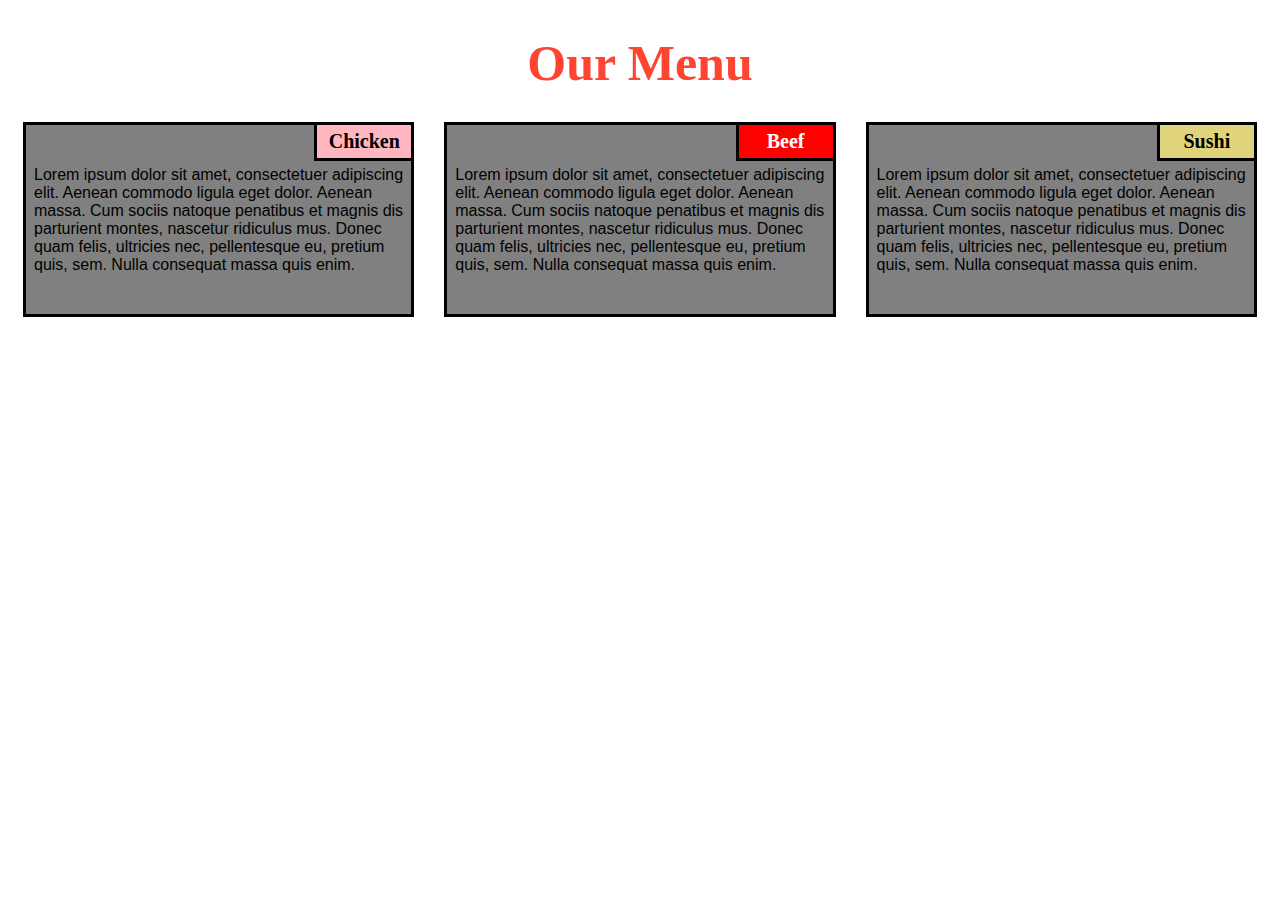
<file: assignment2-solution/index.html>
<!DOCTYPE html>
<html>

<head>
    <meta charset="utf-8">
    <title>module2-solution</title>
</head>
<link rel="stylesheet" type="text/css" href="css/style.css">

<body>
    <h1>Our Menu</h1>
    <section class="column-lg-4 colmn-md-6 colmn-sm-12">
        <div>
            <p class="sub1">Chicken</p>
            <p class="content">
                Lorem ipsum dolor sit amet, consectetuer adipiscing elit. Aenean commodo ligula eget dolor. Aenean massa. Cum sociis natoque penatibus et magnis dis parturient montes, nascetur ridiculus mus. Donec quam felis, ultricies nec, pellentesque eu, pretium quis, sem. Nulla consequat massa quis enim.
            </p>
        </div>
    </section>
    <section class="column-lg-4 colmn-md-6 colmn-sm-12">
        <div>
            <p class="sub2">Beef</p>
            <p class="content">
                Lorem ipsum dolor sit amet, consectetuer adipiscing elit. Aenean commodo ligula eget dolor. Aenean massa. Cum sociis natoque penatibus et magnis dis parturient montes, nascetur ridiculus mus. Donec quam felis, ultricies nec, pellentesque eu, pretium quis, sem. Nulla consequat massa quis enim.
        </div>
    </section>
    <section class="column-lg-4 colmn-md-12 colmn-sm-12">
        <div>
            <p class="sub3">Sushi</p>
            <p class="content">
                Lorem ipsum dolor sit amet, consectetuer adipiscing elit. Aenean commodo ligula eget dolor. Aenean massa. Cum sociis natoque penatibus et magnis dis parturient montes, nascetur ridiculus mus. Donec quam felis, ultricies nec, pellentesque eu, pretium quis, sem. Nulla consequat massa quis enim.
            </p>
        </div>
</body>

</html>
</file>
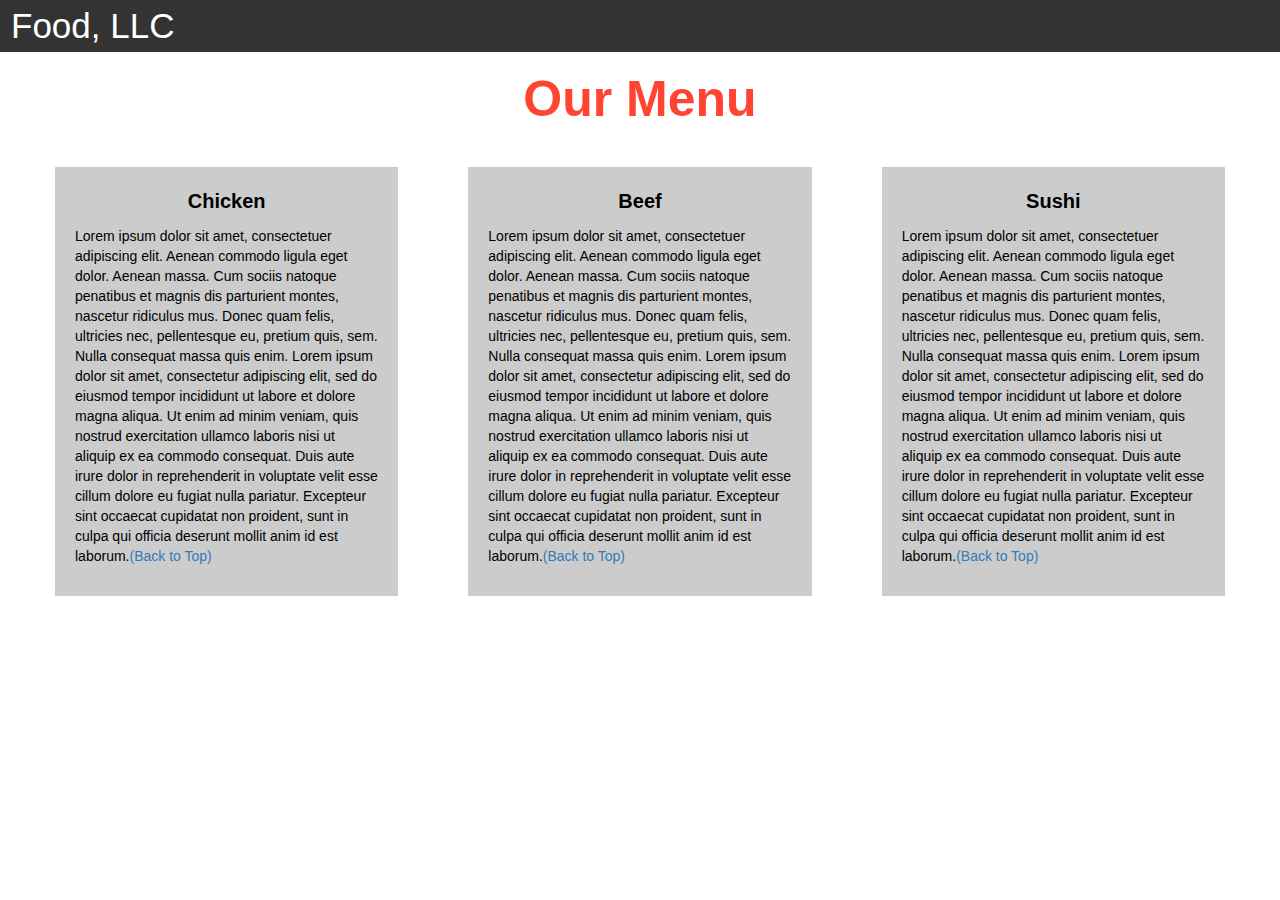
<file: assignment3/index.html>
<!DOCTYPE html>
<html>
<head>

<title>Module 3</title>

  <meta name="viewport" content="width=device-width, initial-scale=1">
  <link rel="stylesheet" href="https://maxcdn.bootstrapcdn.com/bootstrap/3.3.7/css/bootstrap.min.css">
  <script src="https://ajax.googleapis.com/ajax/libs/jquery/3.3.1/jquery.min.js"></script>
  <script src="https://maxcdn.bootstrapcdn.com/bootstrap/3.3.7/js/bootstrap.min.js"></script>

</head>

<meta name="viewport" content="width=device-width, initial-scale=1">
<link rel="stylesheet" type="text/css" href="style.css">



<body>


<nav class="navbar" id="top">
  <div class="container-fluid">

    <div class="navbar-header">
      <button type="button" class="navbar-toggle" data-toggle="collapse" data-target="#myNavbar">
        <span class="icon-bar"></span>
        <span class="icon-bar"></span>
        <span class="icon-bar"></span> 
      </button>
      <a class="navbar-brand" href="#">Food, LLC</a>
    </div>

    <div class="collapse" id="myNavbar">
      <ul class="nav navbar-nav visible-xs">
        <li><a class="menu-item" href="#">Chicken</a></li>
        <li><a class="menu-item" href="#">Beef</a></li> 
        <li><a class="menu-item" href="#">Sushi</a></li> 
      </ul>
    </div>

  </div>
</nav>

<h1 class="main-title">Our Menu</h1>



<div class="row">

  <div class="col-lg-4 col-md-6 col-sm-12">
    <div class="content-box">
      <p class="item-name">Chicken</p>
      <p>Lorem ipsum dolor sit amet, consectetuer adipiscing elit. Aenean commodo ligula eget dolor. Aenean massa. Cum sociis natoque penatibus et magnis dis parturient montes, nascetur ridiculus mus. Donec quam felis, ultricies nec, pellentesque eu, pretium quis, sem. Nulla consequat massa quis enim. Lorem ipsum dolor sit amet, consectetur adipiscing elit, sed do eiusmod tempor incididunt ut labore et dolore magna aliqua. Ut enim ad minim veniam, quis nostrud exercitation ullamco laboris nisi ut aliquip ex ea commodo consequat. Duis aute irure dolor in reprehenderit in voluptate velit esse cillum dolore eu fugiat nulla pariatur. Excepteur sint occaecat cupidatat non proident, sunt in culpa qui officia deserunt mollit anim id est laborum.<a href="#top">(Back to Top)</a></p>
    </div>
  </div>

  <div class="col-lg-4 col-md-6 col-sm-12">
    <div class="content-box">
      <p class="item-name">Beef</p>
      <p>Lorem ipsum dolor sit amet, consectetuer adipiscing elit. Aenean commodo ligula eget dolor. Aenean massa. Cum sociis natoque penatibus et magnis dis parturient montes, nascetur ridiculus mus. Donec quam felis, ultricies nec, pellentesque eu, pretium quis, sem. Nulla consequat massa quis enim. Lorem ipsum dolor sit amet, consectetur adipiscing elit, sed do eiusmod tempor incididunt ut labore et dolore magna aliqua. Ut enim ad minim veniam, quis nostrud exercitation ullamco laboris nisi ut aliquip ex ea commodo consequat. Duis aute irure dolor in reprehenderit in voluptate velit esse cillum dolore eu fugiat nulla pariatur. Excepteur sint occaecat cupidatat non proident, sunt in culpa qui officia deserunt mollit anim id est laborum.<a href="#top">(Back to Top)</a></p>
    </div>
  </div>


  <div class="col-lg-4 col-md-12 col-sm-12">
    <div class="content-box">
      <p class="item-name">Sushi</p>
      <p>Lorem ipsum dolor sit amet, consectetuer adipiscing elit. Aenean commodo ligula eget dolor. Aenean massa. Cum sociis natoque penatibus et magnis dis parturient montes, nascetur ridiculus mus. Donec quam felis, ultricies nec, pellentesque eu, pretium quis, sem. Nulla consequat massa quis enim. Lorem ipsum dolor sit amet, consectetur adipiscing elit, sed do eiusmod tempor incididunt ut labore et dolore magna aliqua. Ut enim ad minim veniam, quis nostrud exercitation ullamco laboris nisi ut aliquip ex ea commodo consequat. Duis aute irure dolor in reprehenderit in voluptate velit esse cillum dolore eu fugiat nulla pariatur. Excepteur sint occaecat cupidatat non proident, sunt in culpa qui officia deserunt mollit anim id est laborum.<a href="#top">(Back to Top)</a></p>
    </div>
  </div>

</div>


</body>
</html>
</file>
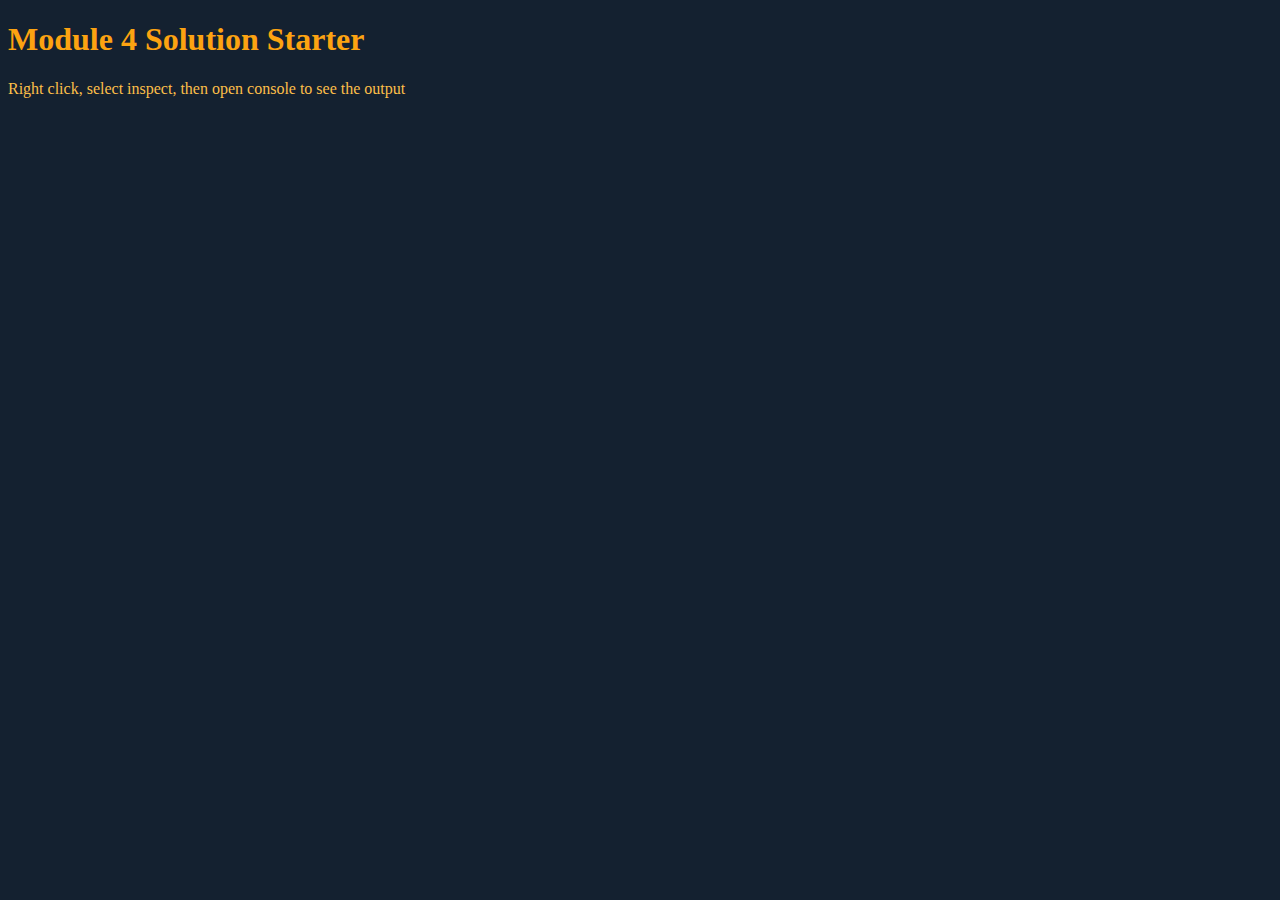
<file: assignment4/index.html>
<!DOCTYPE html>
<html>
<head>
  <meta charset="utf-8">
  <title>Module 4 Solution Starter</title>
  <script src="SpeakHello.js"></script>
  <script src="SpeakGoodBye.js"></script>
  <script src="script.js"></script>
</head>
<body bgcolor="#142130">
  <h1 style= "color: #fca311;">Module 4 Solution Starter</h1>
  <p style= "color: #fcbf49;">Right click, select inspect, then open console to see the output</p>
</body>
</html>
</file>
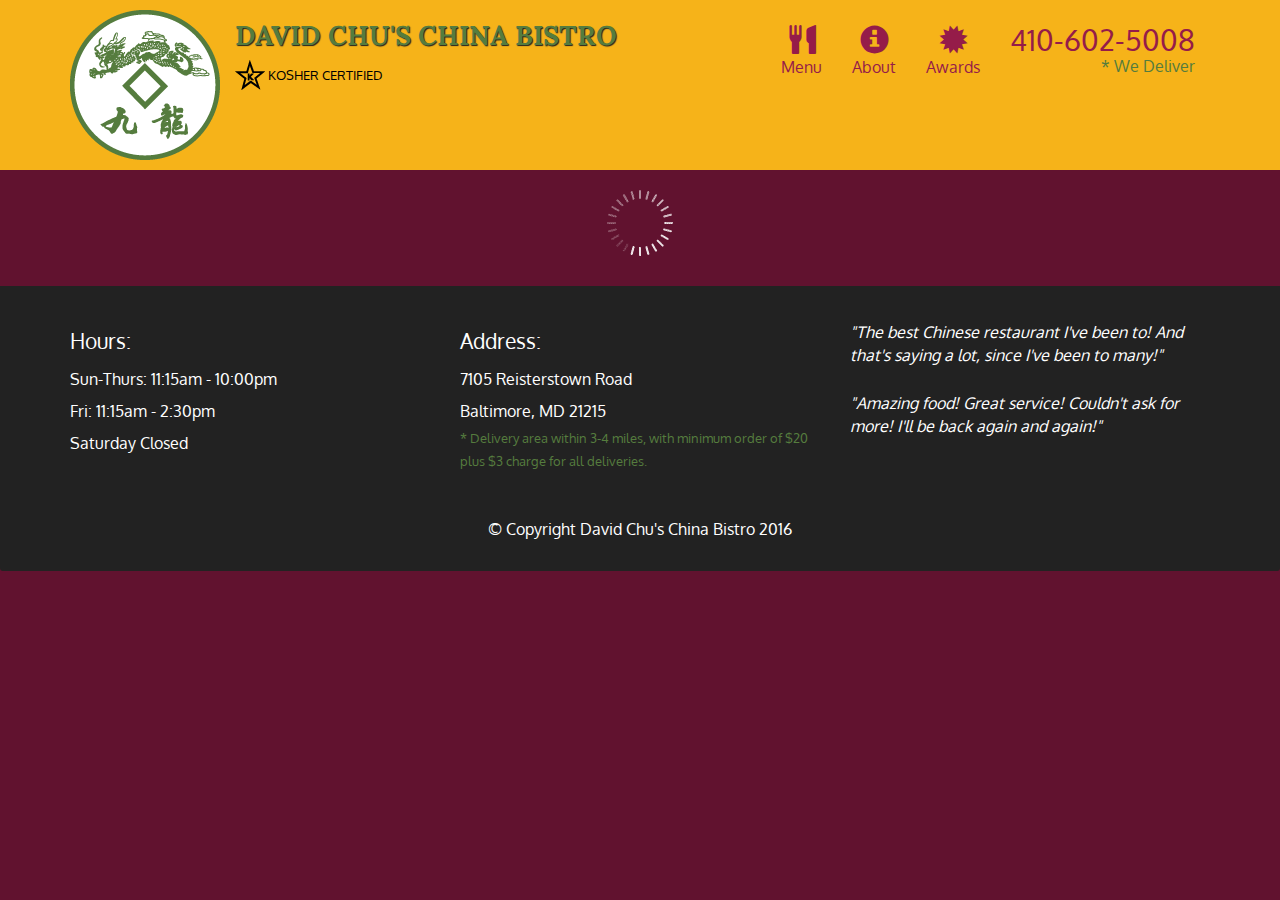
<file: assignment5/index.html>
<!doctype html>
<html lang="en">
  <head>
    <meta charset="utf-8">
    <meta http-equiv="X-UA-Compatible" content="IE=edge">
    <meta name="viewport" content="width=device-width, initial-scale=1">
    <title>David Chu's China Bistro</title>
    <link rel="stylesheet" href="css/bootstrap.min.css">
    <link rel="stylesheet" href="css/styles.css">
    <link href='https://fonts.googleapis.com/css?family=Oxygen:400,300,700' rel='stylesheet' type='text/css'>
    <link href='https://fonts.googleapis.com/css?family=Lora' rel='stylesheet' type='text/css'>
  </head>
<body>
  <header>
    <nav id="header-nav" class="navbar navbar-default">
      <div class="container">
        <div class="navbar-header">
          <a href="index.html" class="pull-left visible-md visible-lg">
            <div id="logo-img" alt="Logo image"></div>
          </a>

          <div class="navbar-brand">
            <a href="index.html"><h1>David Chu's China Bistro</h1></a>
            <p>
              <img src="images/star-k-logo.png" alt="Kosher certification">
              <span>Kosher Certified</span>
            </p>
          </div>

          <button id="navbarToggle" type="button" class="navbar-toggle collapsed" data-toggle="collapse" data-target="#collapsable-nav" aria-expanded="false">
            <span class="sr-only">Toggle navigation</span>
            <span class="icon-bar"></span>
            <span class="icon-bar"></span>
            <span class="icon-bar"></span>
          </button>
        </div>
        
        <div id="collapsable-nav" class="collapse navbar-collapse">
           <ul id="nav-list" class="nav navbar-nav navbar-right">
            <li id="navHomeButton" class="visible-xs active">
              <a href="index.html">
                <span class="glyphicon glyphicon-home"></span> Home</a>
            </li>
            <li id="navMenuButton">
              <a href="#" onclick="$dc.loadMenuCategories();">
                <span class="glyphicon glyphicon-cutlery"></span><br class="hidden-xs"> Menu</a>
            </li>
            <li>
              <a href="#">
                <span class="glyphicon glyphicon-info-sign"></span><br class="hidden-xs"> About</a>
            </li>
            <li>
              <a href="#">
                <span class="glyphicon glyphicon-certificate"></span><br class="hidden-xs"> Awards</a>
            </li>
            <li id="phone" class="hidden-xs">
              <a href="tel:410-602-5008">
                <span>410-602-5008</span></a><div>* We Deliver</div>
            </li>
          </ul><!-- #nav-list -->
        </div><!-- .collapse .navbar-collapse -->
      </div><!-- .container -->
    </nav><!-- #header-nav -->
  </header>

  <div id="call-btn" class="visible-xs">
    <a class="btn" href="tel:410-602-5008">
    <span class="glyphicon glyphicon-earphone"></span>
    410-602-5008
    </a>
  </div>
  <div id="xs-deliver" class="text-center visible-xs">* We Deliver</div>

  <div id="main-content" class="container"></div>

  <footer class="panel-footer">
    <div class="container">
      <div class="row">
        <section id="hours" class="col-sm-4">
          <span>Hours:</span><br>
          Sun-Thurs: 11:15am - 10:00pm<br>
          Fri: 11:15am - 2:30pm<br>
          Saturday Closed
          <hr class="visible-xs">
        </section>
        <section id="address" class="col-sm-4">
          <span>Address:</span><br>
          7105 Reisterstown Road<br>
          Baltimore, MD 21215
          <p>* Delivery area within 3-4 miles, with minimum order of $20 plus $3 charge for all deliveries.</p>
          <hr class="visible-xs">
        </section>
        <section id="testimonials" class="col-sm-4">
          <p>"The best Chinese restaurant I've been to! And that's saying a lot, since I've been to many!"</p>
          <p>"Amazing food! Great service! Couldn't ask for more! I'll be back again and again!"</p>
        </section>
      </div>
      <div class="text-center">&copy; Copyright David Chu's China Bistro 2016</div>
    </div>
  </footer>

  <!-- jQuery (Bootstrap JS plugins depend on it) -->
  <script src="js/jquery-2.1.4.min.js"></script>
  <script src="js/bootstrap.min.js"></script>
  <script src="js/ajax-utils.js"></script>
  <script src="js/script.js"></script>
</body>
</html>
</file>
<file: assignment2-solution/css/style.css>
/*basic style*/
    * {
        box-sizing: border-box;
    }

    body {
        background-color: white;
    }

    h1 {
       margin-bottom: 15px;
    text-align: center;
    color: #ff4532;
    font-size: 50px;
    }

    section {
        position: relative;
        padding: 15px;
        width: 90%;
    }

    p {
        position: relative;
        clear: right;
    }

    div {
        position: relative;
        background-color: gray;
        border: 3.5px solid black;
        width: 100%;
        margin-left: auto;
        margin-right: auto;
        margin-bottom: auto;
    }

    .sub1 {
        float: right;
        width: 100px;
        padding: 5px;
        margin: -3px -3px 0px;
        border: 3.5px solid black;
        text-align: center;
        font-size: 125%;
        font-weight: bold;
        background-color: #FFB6C1;

    }

    .sub2 {
        float: right;
        color: white;
        width: 100px;
        padding: 5px;
        margin: -3px -3px 0px;
        border: 3.5px solid black;
        text-align: center;
        font-size: 125%;
        font-weight: bold;
        background-color: #FF0000;

    }

    .sub3 {
        color: black;
        float: right;
        width: 100px;
        padding: 5px;
         margin: -3px -3px 0px;
        border: 3.5px solid black;
        text-align: center;
        font-size: 125%;
        font-weight: bold;
        background-color: rgb(223, 212, 121);

    }

    .content {
        padding: 5px;
        border: none;
        background-color: gray;
        font-family: Helvetica;
        color: black;
        margin: 3px ;
        height: 150px;
        overflow: auto;
    }

    .row {
        width: 90%;
    }

    /*desktop version*/
    @media (min-width: 992px) {
        .column-lg-4 {
            float: left;
            width: 33.33%;
        }
    }

    /*tablet version*/
    @media (min-width: 768px) and (max-width: 991px) {
        .colmn-md-6 {
            float: left;
            width: 50%;
            margin-left: auto;
            margin-right: auto;
        }

        .colmn-md-12 {
            float: left;
            width: 100%;
            margin-left: auto;
            margin-right: auto;
        }
    }

    /*mobile version*/
    @media (max-width: 767px) {
        .colmn-sm-12 {
            float: left;
            width: 100%;
        }
    }
</file>
<file: assignment3/style.css>
.container-fluid{
	margin: 0;
	padding: 0;
}

.navbar{
	border-radius: 0px;
	background-color: rgba(0,0,0,0.8);
}

.navbar-brand{
  font-size: 35px;
  color: white;
  padding-left: 25px;
}

.navbar-brand:hover{
	color: white;
}

.nav{
	margin: 0;
	padding: 0;
}

.navbar-nav{
  font-size: 25px;
  text-align: center;
  margin: 0;
  padding: 0;
}

.navbar-toggle{
	border: 2px solid white;
	margin-right: 25px;
}

.icon-bar{
	background-color: white;
}


.main-title{
  margin-bottom: 15px;
  text-align: center;
  color: #ff4532;
  font-size: 50px;
  font-family: "Comic Sans MS", cursive, sans-serif;
  font-weight: bold;
}

li{
	box-sizing: border-box;
	width: 100%;
}

.menu-item{
	padding: 0;
	margin: 0;
	width: 100%;
	background-color: white;
	border-bottom: 1px solid black;
	color: black;
	display: block;
}

.menu-item:hover{
	background-color: rgba(0,0,0,0.9);
	color: rgba(0,0,0,0.4);
}



.row{
	margin: 20px;
}

.content-box{
	margin: 20px;
	width: auto;
	height: auto;
	color: black;
	background-color: rgba(0,0,0,0.2);
	font-family: "Comic Sans MS", cursive, sans-serif;
	padding: 20px;
}

.item-name{
	text-align: center;
	font-size: 20px;
	font-weight: bold;
}

#top{

}
</file>
<file: assignment5/css/styles.css>
body {
  font-size: 16px;
  color: #fff;
  background-color: #61122f;
  font-family: 'Oxygen', sans-serif;
}

/** HEADER **/
#header-nav {
  background-color: #f6b319;
  border-radius: 0;
  border: 0;
}

#logo-img {
  background: url('../images/restaurant-logo_large.png') no-repeat;
  width: 150px;
  height: 150px;
  margin: 10px 15px 10px 0;
}

.navbar-brand {
  padding-top: 25px;
}
.navbar-brand h1 { /* Restaurant name */
  font-family: 'Lora', serif;
  color: #557c3e;
  font-size: 1.5em;
  text-transform: uppercase;
  font-weight: bold;
  text-shadow: 1px 1px 1px #222;
  margin-top: 0;
  margin-bottom: 0;
  line-height: .75;
}
.navbar-brand a:hover, .navbar-brand a:focus {
  text-decoration: none;
}
.navbar-brand p { /* Kosher cert */
  color: #000;
  text-transform: uppercase;
  font-size: .7em;
  margin-top: 15px;
}
.navbar-brand p span { /* Star-K */
  vertical-align: middle;
}

#nav-list {
  margin-top: 10px;
}
#nav-list a {
  color: #951C49;
  text-align: center;
}
#nav-list a:hover {
  background: #E7E7E7;
}
#nav-list a span {
  font-size: 1.8em;
}

#phone {
  margin-top: 5px;
}
#phone a { /* Phone number */
  text-align: right;
  padding-bottom: 0;
}
#phone div { /* We Deliver */
  color: #557c3e;
  text-align: right;
  padding-right: 15px;
}

.navbar-header button.navbar-toggle, .navbar-header .icon-bar {
  border: 1px solid #61122f;
}
.navbar-header button.navbar-toggle {
  clear: both;
  margin-top: -30px;
}
/* END HEADER */

/* FOOTER */
.panel-footer {
  margin-top: 30px;
  padding-top: 35px;
  padding-bottom: 30px;
  background-color: #222;
  border-top: 0;
}
.panel-footer div.row {
  margin-bottom: 35px;
}
#hours, #address {
  line-height: 2;
}
#hours > span, #address > span {
  font-size: 1.3em;
}
#address p {
  color: #557c3e;
  font-size: .8em;
  line-height: 1.8;
}
#testimonials {
  font-style: italic;
}
#testimonials p:nth-child(2) {
  margin-top: 25px;
}
/* END FOOTER */



/* HOME PAGE */
.container .jumbotron {
  box-shadow: 0 0 50px #3F0C1F;
  border: 2px solid #3F0C1F;
}

#menu-tile, #specials-tile, #map-tile {
  height: 250px;
  width: 100%;
  margin-bottom: 15px;
  position: relative;
  border: 2px solid #3F0C1F;
  overflow: hidden;
}
#menu-tile:hover, #specials-tile:hover, #map-tile:hover {
  box-shadow: 0 1px 5px 1px #cccccc;
}
#menu-tile {
  background: url('../images/menu-tile.jpg') no-repeat;
  background-position: center;
}
#specials-tile {
  background: url('../images/specials-tile.jpg') no-repeat;
  background-position: center;
}
#menu-tile span, #specials-tile span, #map-tile span {
  position: absolute;
  bottom: 0;
  right: 0;
  width: 100%;
  text-align: center;
  font-size: 1.6em;
  text-transform: uppercase;
  background-color: #000;
  color: #fff;
  opacity: .8;
}
/* END HOME PAGE */

/* MENU CATEGORIES PAGE */
.category-tile { 
  position: relative;
  border: 2px solid #3F0C1F;
  overflow: hidden;
  width: 200px;
  height: 200px;
  margin: 0 auto 15px;
}
.category-tile span {
  position: absolute;
  bottom: 0;
  right: 0;
  width: 100%;
  text-align: center;
  font-size: 1.2em;
  text-transform: uppercase;
  background-color: #000;
  color: #fff;
  opacity: .8;
}
.category-tile:hover {
  box-shadow: 0 1px 5px 1px #cccccc;
}

#menu-categories-title + div {
  margin-bottom: 50px;
}
/* END MENU CATEGORIES PAGE */

/* SINGLE CATEGORY PAGE */
.menu-item-tile {
  margin-bottom: 25px;
}
.menu-item-tile hr {
  width: 80%;
}
.menu-item-tile .menu-item-price {
  font-size: 1.1em;
  text-align: right;
  margin-top: -15px;
  margin-right: -15px;
}
.menu-item-tile .menu-item-price span {
  font-size: .6em;
}
.menu-item-photo {
  position: relative;
  border: 2px solid #3F0C1F; 
  overflow: hidden;
  padding: 0;
  margin-right: -15px;
  margin-left: auto;
  margin-bottom: 20px;
  max-width: 250px;
}
.menu-item-photo div {
  position: absolute;
  bottom: 0;
  right: 0;
  width: 80px;
  background-color: #557c3e;
  text-align: center;
}
.menu-item-description {
  padding-right: 30px;
}
h3.menu-item-title {
  margin: 0 0 10px;
}
.menu-item-details {
  font-size: .9em;
  font-style: italic;
}
/* END SINGLE CATEGORY PAGE */


/********** Large devices only **********/
@media (min-width: 1200px) {
  .container .jumbotron {
    background: url('../images/jumbotron_1200.jpg') no-repeat;
    height: 675px;
  }
}

/********** Medium devices only **********/
@media (min-width: 992px) and (max-width: 1199px) {
  /* Header */
  #logo-img {
    background: url('../images/restaurant-logo_medium.png') no-repeat;
    width: 100px;
    height: 100px;
    margin: 5px 5px 5px 0;
  }
  /* End Header */

  /* Home Page */
  .container .jumbotron {
    background: url('../images/jumbotron_992.jpg') no-repeat;
    height: 558px;
  }
  /* End Home Page */
}

/********** Small devices only **********/
@media (min-width: 768px) and (max-width: 991px) {
  /* Home Page */
  .container .jumbotron {
    background: url('../images/jumbotron_768.jpg') no-repeat;
    height: 432px;
  }
  /* End Home Page */
}

/********** Extra small devices only **********/
@media (max-width: 767px) {
  /* Header */
  .navbar-brand {
    padding-top: 10px;
    height: 80px;
  }
  .navbar-brand h1 { /* Restaurant name */
    padding-top: 10px;
    font-size: 5vw; /* 1vw = 1% of viewport width */
  }
  .navbar-brand p { /* Kosher cert */
    font-size: .6em;
    margin-top: 12px;
  }
  .navbar-brand p img { /* Star-K */
    height: 20px;
  }

  #collapsable-nav a { /* Collapsed nav menu text */
    font-size: 1.2em;
  }
  #collapsable-nav a span { /* Collapsed nav menu glyph */
    font-size: 1em;
    margin-right: 5px;
  }

  #call-btn > a {
    font-size: 1.5em;
    display: block;
    margin: 0 20px;
    padding: 10px;
    border: 2px solid #fff;
    background-color: #f6b319;
    color: #951c49;
  }
  #xs-deliver {
    margin-top: 5px;
    font-size: .7em;
    letter-spacing: .1em;
    text-transform: uppercase;
  }
  /* End Header */

  /* Footer */
  .panel-footer section {
    margin-bottom: 30px;
    text-align: center;
  }
  .panel-footer section:nth-child(3) {
    margin-bottom: 0; /* margin already exists on the whole row */
  }
  .panel-footer section hr {
    width: 50%;
  }
  /* End Footer */

  /* Home Page */
  .container .jumbotron {
    margin-top: 30px;
    padding: 0;
  }
  #menu-tile, #specials-tile {
    width: 360px;
    margin: 0 auto 15px;
  }

  .menu-item-photo {
    margin-right: auto;
  }
  .menu-item-tile .menu-item-price {
    text-align: center;
  }
  .menu-item-description {
    text-align: center;;
  }
}


/********** Super extra small devices Only :-) (e.g., iPhone 4) **********/
@media (max-width: 479px) {
  /* Header */
  .navbar-brand h1 { /* Restaurant name */
    padding-top: 5px;
    font-size: 6vw;
  }
  /* End Header */
  
  /* Home page */
  #menu-tile, #specials-tile {
    width: 280px;
    margin: 0 auto 15px;
  }

  .col-xxs-12 {
    position: relative;
    min-height: 1px;
    padding-right: 15px;
    padding-left: 15px;
    float: left;
    width: 100%;
  }
}
</file>
